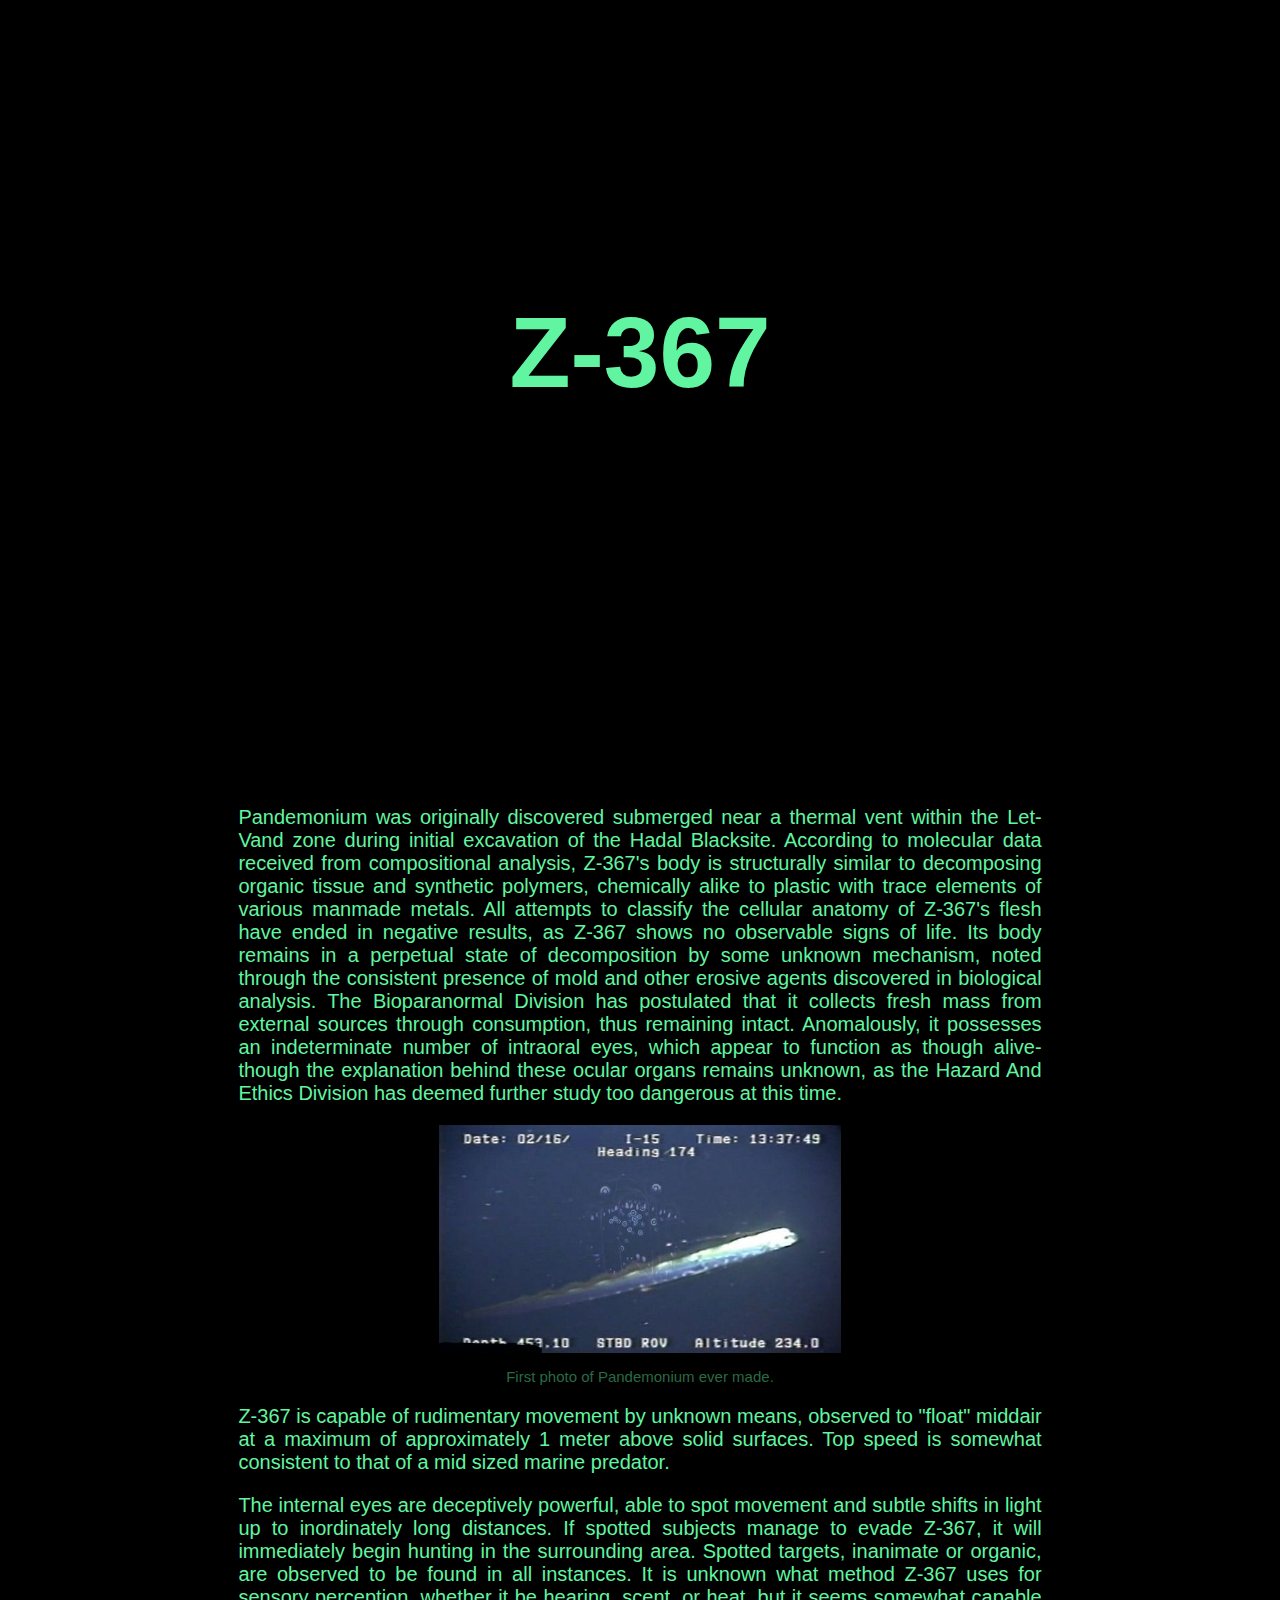
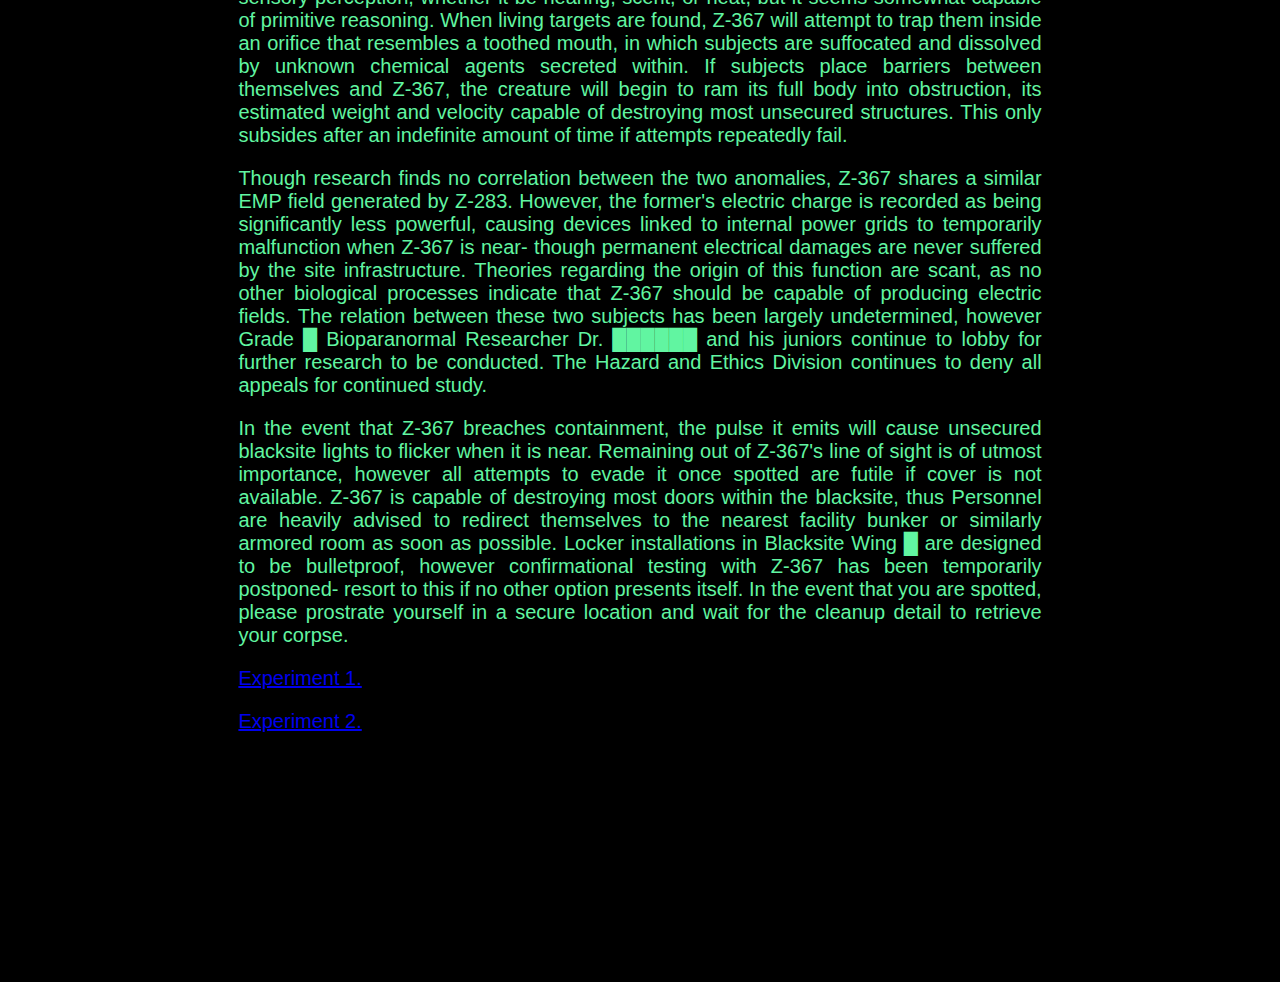
<file: index.html>
<!DOCTYPE HTML>
<html>

<!-- ------------------------------------ -->
<head>
    <meta charset="utf-8">
    <title>Z-367 "PANDEMONIUM"</title>
    <link rel="stylesheet" href="style.css">

</head>
<!-- ------------------------------------ -->
<body>
 <header>
 </header>
<!-- ====== -->
 <nav>

 </nav>
<!-- ====== -->
 <main>

<p>ㅤㅤ   </p>
<div class="content" data-text="PANDEMONIUM">Z-367</div>
<p>ㅤㅤ   </p>
<p>ㅤㅤ   </p>
<p>ㅤㅤ   </p>
<p>ㅤㅤ   </p>
<p>ㅤㅤ   </p>
<p>ㅤㅤ   </p>
<p>ㅤㅤ   </p>
<p>ㅤㅤ   </p>
<p class="first">    Pandemonium was originally discovered submerged near a thermal vent within the Let-Vand zone during initial excavation of the Hadal Blacksite. According to molecular data received from compositional analysis, Z-367's body is structurally similar to decomposing organic tissue and synthetic polymers, chemically alike to plastic with trace elements of various manmade metals. All attempts to classify the cellular anatomy of Z-367's flesh have ended in negative results, as Z-367 shows no observable signs of life. Its body remains in a perpetual state of decomposition by some unknown mechanism, noted through the consistent presence of mold and other erosive agents discovered in biological analysis. The Bioparanormal Division has postulated that it collects fresh mass from external sources through consumption, thus remaining intact. Anomalously, it possesses an indeterminate number of intraoral eyes, which appear to function as though alive-though the explanation behind these ocular organs remains unknown, as the Hazard And Ethics Division has deemed further study too dangerous at this time. </p>
<p> </p>

<img src="0992a6000ee8cf1753d3f98dbde0ebd5.jpg" alt="First photo of Pandemonium ever made">
<p class="photo-desc">First photo of Pandemonium ever made.</p>

<p> </p>
<p class="second">    Z-367 is capable of rudimentary movement by unknown means, observed to "float" middair at a maximum of approximately 1 meter above solid surfaces. Top speed is somewhat consistent to that of a mid sized marine predator. </p>
<p> </p>
<p> </p>
<p class="third">    The internal eyes are deceptively powerful, able to spot movement and subtle shifts in light up to inordinately long distances. If spotted subjects manage to evade Z-367, it will immediately begin hunting in the surrounding area. Spotted targets, inanimate or organic, are observed to be found in all instances. It is unknown what method Z-367 uses for sensory perception, whether it be hearing, scent, or heat, but it seems somewhat capable of primitive reasoning. When living targets are found, Z-367 will attempt to trap them inside an orifice that resembles a toothed mouth, in which subjects are suffocated and dissolved by unknown chemical agents secreted within. If subjects place barriers between themselves and Z-367, the creature will begin to ram its full body into obstruction, its estimated weight and velocity capable of destroying most unsecured structures. This only subsides after an indefinite amount of time if attempts repeatedly fail. </p>
<p> </p>
<p> </p>
<p> </p>
<p class="fourth">    Though research finds no correlation between the two anomalies, Z-367 shares a similar EMP field generated by Z-283. However, the former's electric charge is recorded as being significantly less powerful, causing devices linked to internal power grids to temporarily malfunction when Z-367 is near- though permanent electrical damages are never suffered by the site infrastructure. Theories regarding the origin of this function are scant, as no other biological processes indicate that Z-367 should be capable of producing electric fields. The relation between these two subjects has been largely undetermined, however Grade █ Bioparanormal Researcher Dr. ██████ and his juniors continue to lobby for further research to be conducted. The Hazard and Ethics Division continues to deny all appeals for continued study. </p>
<p> </p>
<p> </p>
<p> </p>
<p class="fifth">    In the event that Z-367 breaches containment, the pulse it emits will cause unsecured blacksite lights to flicker when it is near. Remaining out of Z-367's line of sight is of utmost importance, however all attempts to evade it once spotted are futile if cover is not available. Z-367 is capable of destroying most doors within the blacksite, thus Personnel are heavily advised to redirect themselves to the nearest facility bunker or similarly armored room as soon as possible. Locker installations in Blacksite Wing █ are designed to be bulletproof, however confirmational testing with Z-367 has been temporarily postponed- resort to this if no other option presents itself. In the event that you are spotted, please prostrate yourself in a secure location and wait for the cleanup detail to retrieve your corpse. </p>
 
<p><a href="page1.html">Experiment 1.</a></p>
<p><a href="page2.html">Experiment 2.</a></p>
     
</main>
<!-- ====== -->
 <footer>
     
 </footer>
  
</body>
</file>
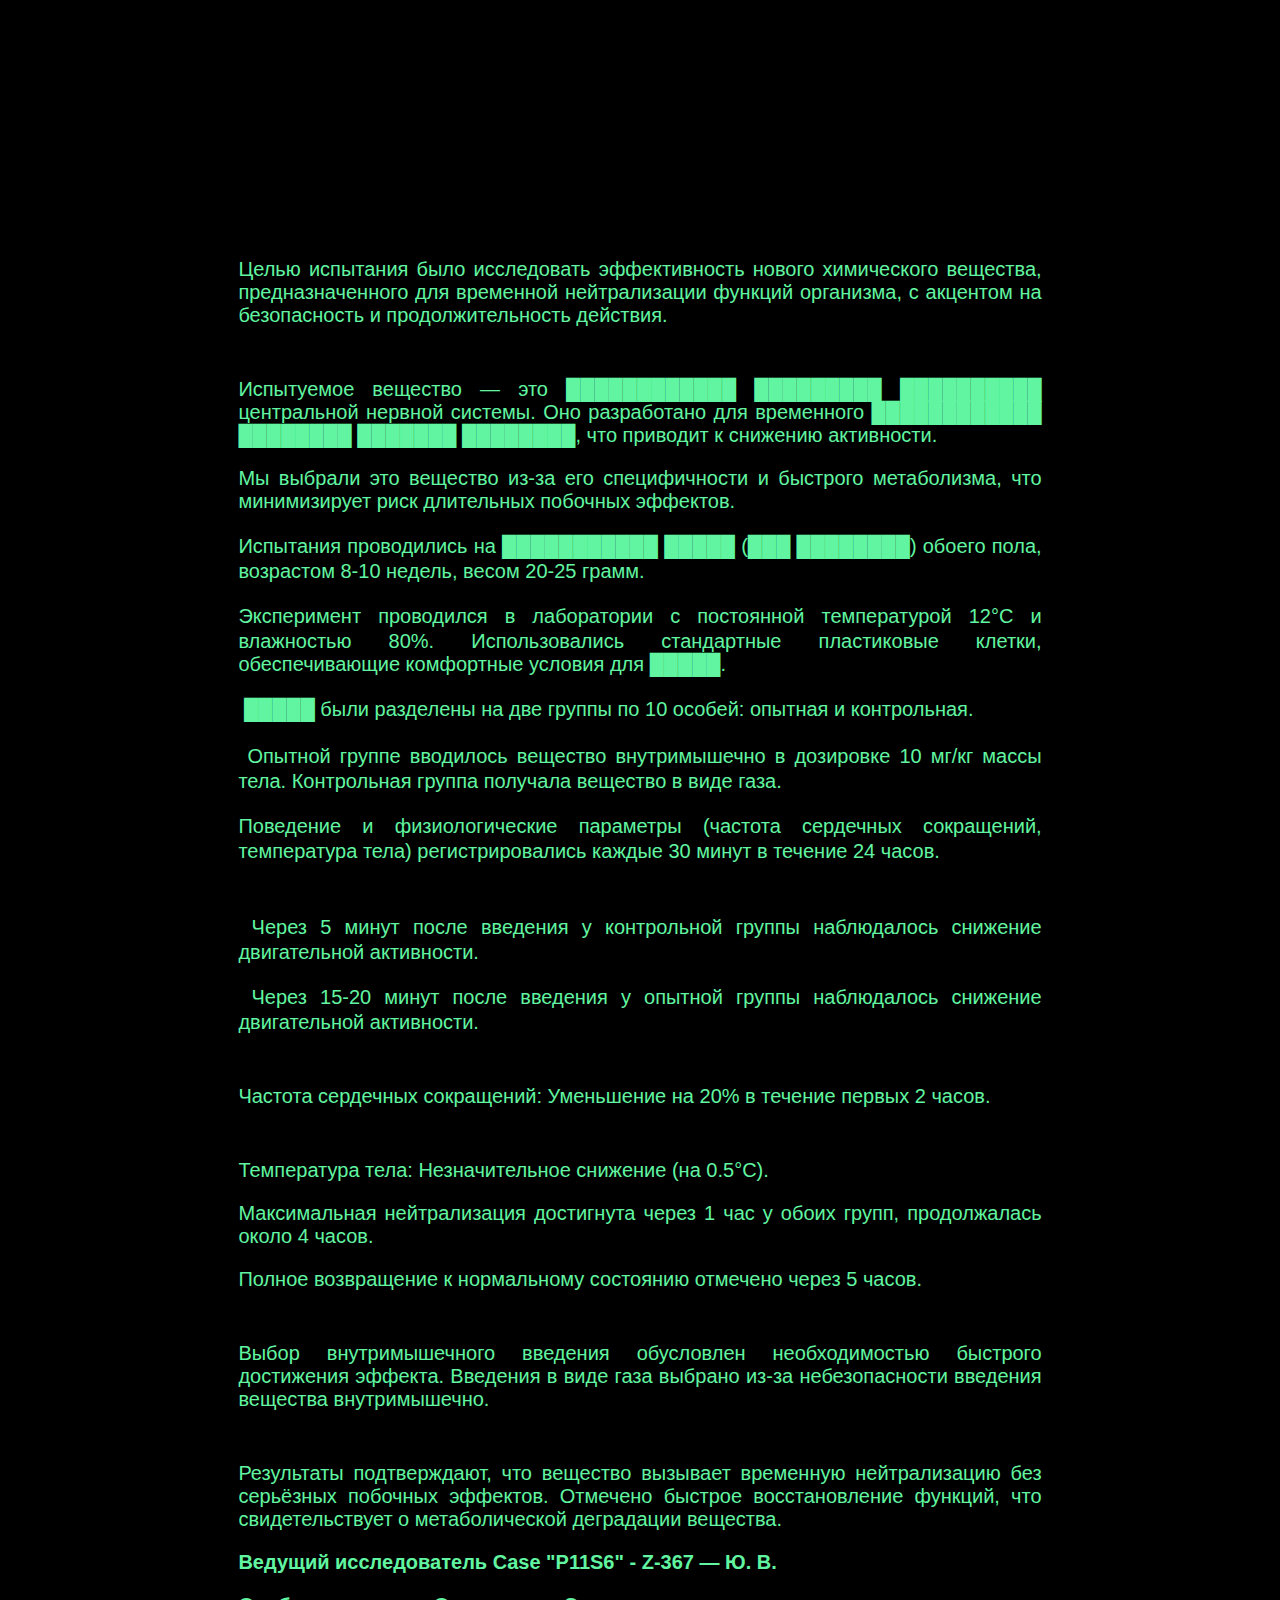
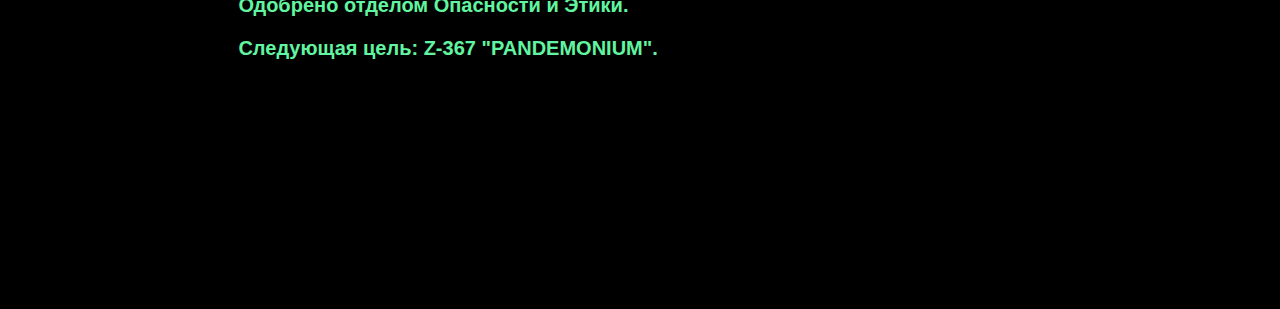
<file: page1.html>
<!DOCTYPE HTML>
<html>

<!-- ------------------------------------ -->
<head>
    <meta charset="utf-8">
    <title>Z-367 "PANDEMONIUM"</title>
    <link rel="stylesheet" href="style.css">

</head>
<!-- ------------------------------------ -->
<body>
 <header>
 </header>
<!-- ====== -->
 <nav>

 </nav>
<!-- ====== -->
 <main>
<p>Целью испытания было исследовать эффективность нового химического вещества, предназначенного для временной нейтрализации функций организма, с акцентом на безопасность и продолжительность действия.</p>

ㅤ<p> Испытуемое вещество — это ████████████ █████████ ██████████ центральной нервной системы. Оно разработано для временного ████████████ ████████ ███████ ████████, что приводит к снижению активности.</p>

<p>Мы выбрали это вещество из-за его специфичности и быстрого метаболизма, что минимизирует риск длительных побочных эффектов.</p>




<p>ㅤИспытания проводились на ███████████ █████ (███ ████████) обоего пола, возрастом 8-10 недель, весом 20-25 грамм.</p>

<p>ㅤЭксперимент проводился в лаборатории с постоянной температурой 12°C и влажностью 80%. Использовались стандартные пластиковые клетки, обеспечивающие комфортные условия для █████.</p>

<p>ㅤㅤ █████ были разделены на две группы по 10 особей: опытная и контрольная.</p>
<p>ㅤㅤ Опытной группе вводилось вещество внутримышечно в дозировке 10 мг/кг массы тела. Контрольная группа получала вещество в виде газа.</p>
<p>ㅤㅤПоведение и физиологические параметры (частота сердечных сокращений, температура тела) регистрировались каждые 30 минут в течение 24 часов.</p>

ㅤ
ㅤ

<p>ㅤ Через 5 минут после введения у контрольной группы наблюдалось снижение двигательной активности.</p>
<p>ㅤ Через 15-20 минут после введения у опытной группы наблюдалось снижение двигательной активности.</p>

ㅤㅤ<p> Частота сердечных сокращений: Уменьшение на 20% в течение первых 2 часов.</p>
ㅤㅤ<p> Температура тела: Незначительное снижение (на 0.5°C).</p>

<p>Максимальная нейтрализация достигнута через 1 час у обоих групп, продолжалась около 4 часов.</p>
<p>Полное возвращение к нормальному состоянию отмечено через 5 часов.</p>

ㅤ<p>Выбор внутримышечного введения обусловлен необходимостью быстрого достижения эффекта. Введения в виде газа выбрано из-за небезопасности введения вещества внутримышечно.</p>
ㅤ

ㅤ<p> Результаты подтверждают, что вещество вызывает временную нейтрализацию без серьёзных побочных эффектов. Отмечено быстрое восстановление функций, что свидетельствует о метаболической деградации вещества.</p>

<p><b>Ведущий исследователь Case "P11S6" - Z-367 — Ю. В.</b></p>
<p><b>Одобрено отделом Опасности и Этики.</b></p>

<p><b>Следующая цель: Z-367 "PANDEMONIUM".</b></p>
 </main>
<!-- ====== -->
<FOOTER>
    
</FOOTER>
</file>
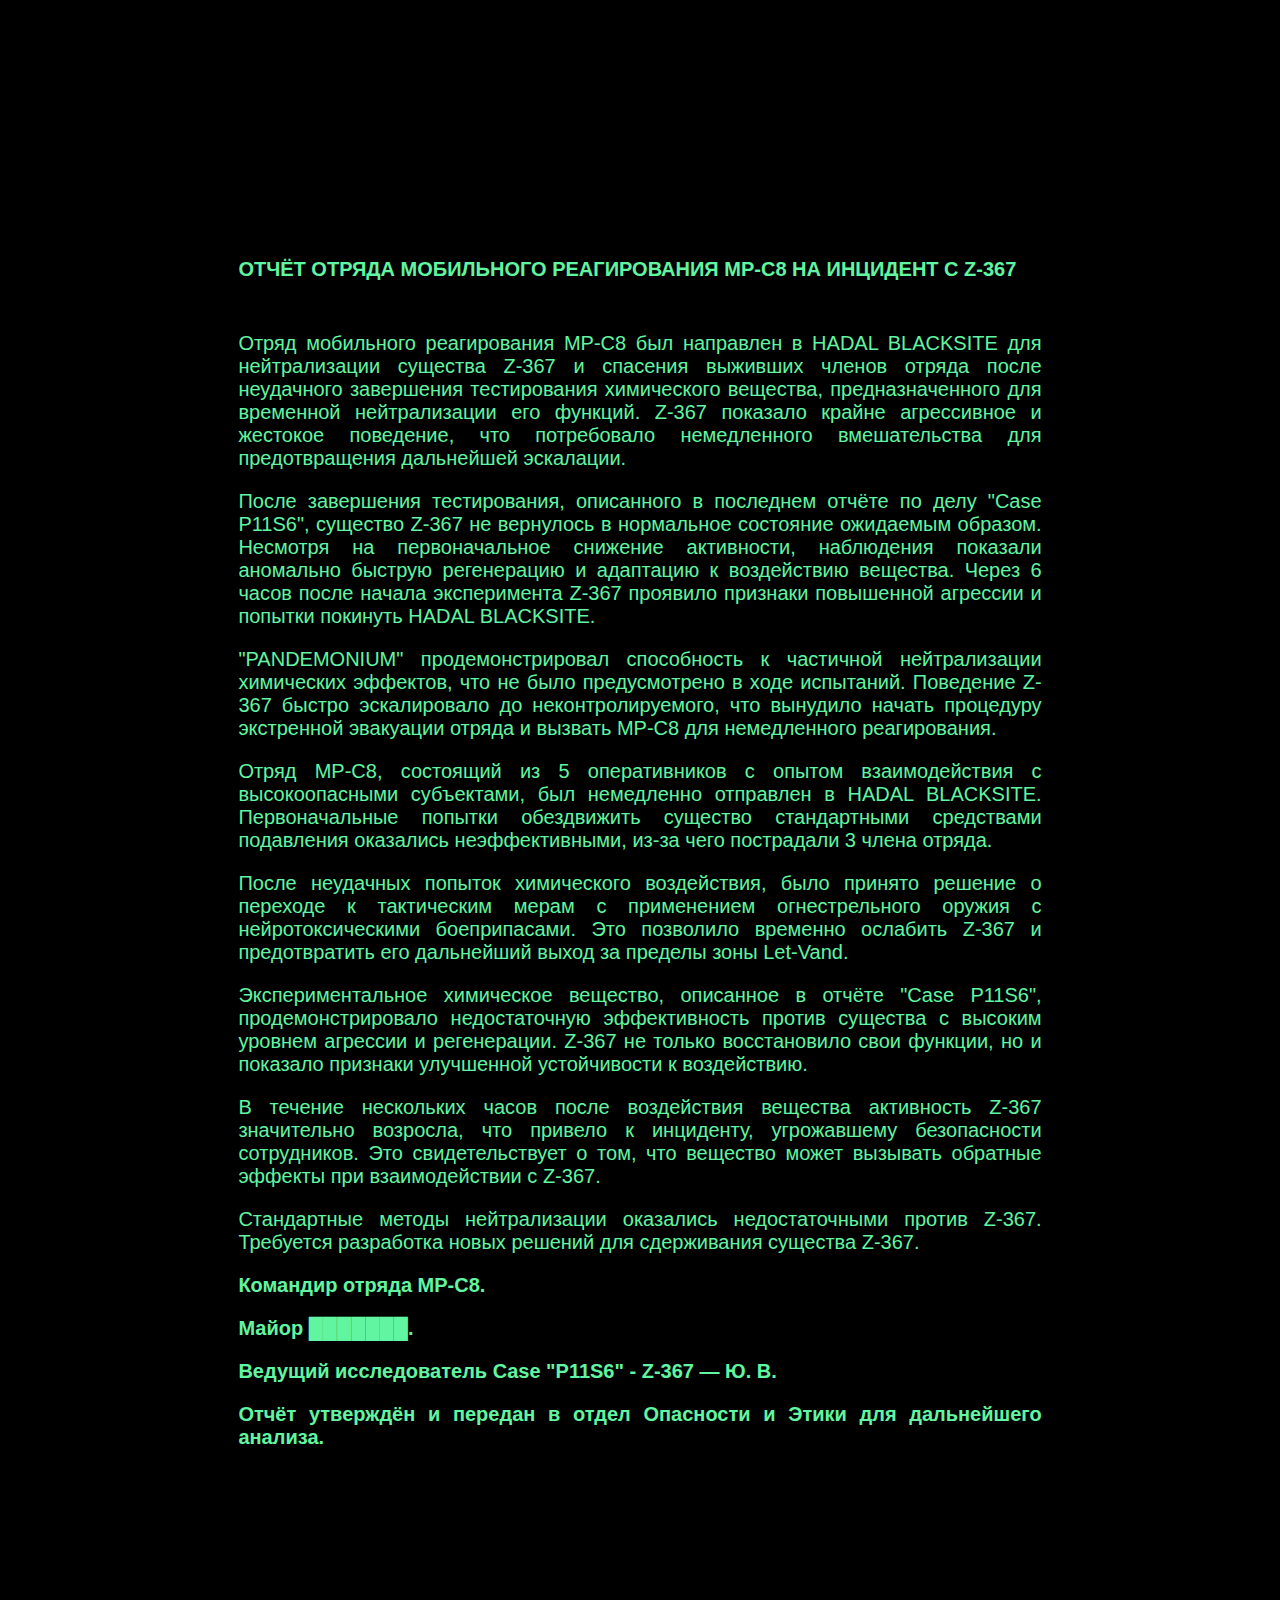
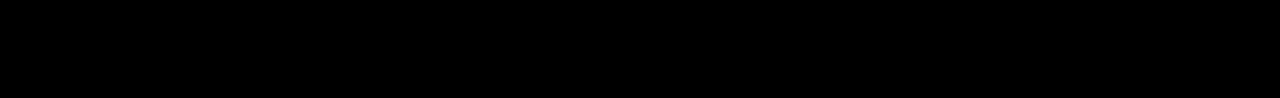
<file: page2.html>
<!DOCTYPE HTML>
<html>

<!-- ------------------------------------ -->
<head>
    <meta charset="utf-8">
    <title>Z-367 "PANDEMONIUM"</title>
    <link rel="stylesheet" href="style.css">

</head>
<!-- ------------------------------------ -->
<body>
 <header>
 </header>
<!-- ====== -->
 <nav>

 </nav>
<!-- ====== -->
 <main>
   
<p><b>ОТЧЁТ ОТРЯДА МОБИЛЬНОГО РЕАГИРОВАНИЯ МР-С8 НА ИНЦИДЕНТ С Z-367</b></p>


ㅤ<p>Отряд мобильного реагирования МР-С8 был направлен в НADAL BLACKSITE для нейтрализации существа Z-367 и спасения выживших членов отряда после неудачного завершения тестирования химического вещества, предназначенного для временной нейтрализации его функций. Z-367 показало крайне агрессивное и жестокое поведение, что потребовало немедленного вмешательства для предотвращения дальнейшей эскалации.</p>


<p>После завершения тестирования, описанного в последнем отчёте по делу "Case P11S6", существо Z-367 не вернулось в нормальное состояние ожидаемым образом. Несмотря на первоначальное снижение активности, наблюдения показали аномально быструю регенерацию и адаптацию к воздействию вещества. Через 6 часов после начала эксперимента Z-367 проявило признаки повышенной агрессии и попытки покинуть HADAL BLACKSITE. </p>

<p>"PANDEMONIUM" продемонстрировал способность к частичной нейтрализации химических эффектов, что не было предусмотрено в ходе испытаний. Поведение Z-367 быстро эскалировало до неконтролируемого, что вынудило начать процедуру экстренной эвакуации отряда и вызвать МР-С8 для немедленного реагирования.</p>



<p>Отряд МР-С8, состоящий из 5 оперативников с опытом взаимодействия с высокоопасными субъектами, был немедленно отправлен в HADAL BLACKSITE.  Первоначальные попытки обездвижить существо стандартными средствами подавления оказались неэффективными, из-за чего пострадали 3 члена отряда.</p>

<p>После неудачных попыток химического воздействия, было принято решение о переходе к тактическим мерам с применением огнестрельного оружия с нейротоксическими боеприпасами. Это позволило временно ослабить Z-367 и предотвратить его дальнейший выход за пределы зоны Let-Vand.</p>


 <p>Экспериментальное химическое вещество, описанное в отчёте "Case P11S6", продемонстрировало недостаточную эффективность против существа с высоким уровнем агрессии и регенерации. Z-367 не только восстановило свои функции, но и показало признаки улучшенной устойчивости к воздействию.</p>

 <p>В течение нескольких часов после воздействия вещества активность Z-367 значительно возросла, что привело к инциденту, угрожавшему безопасности сотрудников. Это свидетельствует о том, что вещество может вызывать обратные эффекты при взаимодействии с Z-367.</p>



<p>Стандартные методы нейтрализации оказались недостаточными против Z-367. Требуется разработка новых решений для сдерживания существа Z-367.</p>

<p><b>Командир отряда МР-С8.</b></p>
<p><b>Майор ███████.</b></p>
<p><b>Ведущий исследователь Case "P11S6" - Z-367 — Ю. В.</b></p>
<p><b>Отчёт утверждён и передан в отдел Опасности и Этики для дальнейшего анализа.</b></p>

 </main>
<!-- ====== -->
<FOOTER>
    
</FOOTER>
</file>
<file: style.css>
.color1 {color: #f2b18d;}
.color2 {color: #f1c87d;}
.color3 {color: #122b54;}
.color4 {color: #12697a;}
.color5 {color: #1abbaa;}


p {
  color: #61f5a1;
  font-family: 'Orbitron', sans-serif;
  font-size: 20px;
  text-align: justify ;
  margin-bottom: 10px;
  
}

.photo-desc {
  color: #2a6a45;
  font-size: 15px;
  text-align: center; !important 
}

.first {
}
.second {
}
.third {
}
.fourth {
}
.fifth {
}

img {
  display: block;
  margin-left: auto;
  margin-right: auto;
  width: 50%;
}

.effect {
  font-size: 0;
  margin: 0;
  padding: 0;
  height: 100vh;
  max-height: 800px;
  overflow: hidden;
  display: inline-block;
  position: relative;
  cursor: pointer;
  background-position: center;
  background-color: transparent;
  background-size: cover;
  background-image: url('https://s13.postimg.cc/5n8xqtx9h/2_1.png');
}

.effect__img {
  opacity: 0;
  max-height: 100%;
  max-width: 100%;
  display: block;
}

.effect__caption {
  position: absolute;
  pointer-events: none;
  top: 45vh;
  width: 100%;
  font-size: 10vh;
  color: #5000aa;
  text-shadow: 2px 2px white;
  transition: opacity .2s ease-out;
  opacity: 1;
  z-index: 5;
}

.effect:after,
.effect:before {
  content: "";
  z-index: 3;
  display: block;
  top: 0;
  left: 0;
  opacity: 0.5;
  position: absolute;
  width: 100%;
  height: 100%;
  background: inherit;
  transition: all 0.2s ease-out;
}

.effect:hover .effect__caption {
  opacity: 0;
}

.effect--3d:hover {
  filter: brightness(90%);
}

.effect--3d:hover:before {
  left: -.5vh;
  filter: brightness(115%) hue-rotate(10deg);
}

.effect--3d:hover:after {
  left: .5vh;
  filter: brightness(115%) hue-rotate(270deg);
}

.effect--glitch:hover:before {
  clip: rect(28vh, 100vh, 38vh, 0vh);
  margin-left: -1vh;
  margin-top: .1vh;
  filter: brightness(150%) contrast(2);
  animation: shake-glitch--1 1.1s ease-in-out infinite;
}

.effect--glitch:hover:after {
  clip: rect(78vh, 100vh, 88vh, 0vh);
  margin-left: 1vh;
  filter: brightness(150%) contrast(2) hue-rotate(20deg);
  animation: shake-glitch--2 1.4s ease-in-out infinite;
}

.effect--vhs:hover:before {
  margin-top: .2vh;
  margin-left: .2vh;
  opacity: .6;
  filter: brightness(120%);
  animation: shake-vhs 1.1s ease infinite;
}

.effect--vhs:hover:after {
  background-color: black;
  background-image: linear-gradient(transparent 30%, rgba(189, 51, 188, .2) 50%);
  background-size: 10px 6px;
  animation: scroll 2s ease-in-out infinite;
}

.effect--gb:hover:after {
  opacity: 1;
  z-index: 2;
  filter: contrast(3) brightness(1.5) grayscale(1);
}

.effect--gb:hover:before {
  opacity: 1;
      background-image: -webkit-repeating-radial-gradient(center center, rgba(0, 0, 0, .9), rgba(0, 0, 0, .9) 1px, transparent 1px, transparent 100%);
    background-image: -o-repeating-radial-gradient(center center, rgba(0, 0, 0, .9), rgba(0, 0, 0, .9) 1px, transparent 1px, transparent 100%);
    background-image: repeating-radial-gradient(center center, rgba(0, 0, 0, .9), rgba(0, 0, 0, .9) 1px, transparent 1px, transparent 100%);
  background-size: 7px 7px;
}

@keyframes shake-glitch--1 {
  28% {
    clip: rect(28vh, 100vh, 38vh, 0vh);
    margin-left: -1vh;
  }
  30% {
    clip: rect(26vh, 100vh, 36vh, 10vh);
    margin-left: 0.1vh;
  }
  32% {
    clip: rect(28vh, 100vh, 38vh, 0vh);
    margin-left: -1vh;
  }
  34% {
    clip: rect(26vh, 100vh, 36vh, 10vh);
    margin-left: 0.1vh;
  }
  36% {
    clip: rect(28vh, 100vh, 38vh, 0vh);
    margin-left: -1vh;
  }
}

@keyframes shake-glitch--2 {
  68% {
    clip: rect(78vh, 100vh, 88vh, 0vh);
    margin-left: 1vh;
  }
  70% {
    clip: rect(56vh, 100vh, 56vh, 10vh);
    margin-left: 0.1vh;
  }
  72% {
    clip: rect(78vh, 100vh, 88vh, 0vh);
    margin-left: 1vh;
  }
  74% {
    clip: rect(56vh, 100vh, 56vh, 10vh);
    margin-left: 0.1vh;
  }
  76% {
    clip: rect(78vh, 100vh, 88vh, 0vh);
    margin-left: 1vh;
  }
}

@keyframes shake-vhs {
  30% {
    margin-left: 0;
  }
  60% {
    margin-left: .4vh;
  }
}

@keyframes scroll {
  30% {
    background-position: top;
  }
}








@import "https://fonts.googleapis.com/css?family=Orbitron";

html,
body {
  background-color: #000;
  text-align: center;
  padding: 10%;
}

.content {
  color: #62C85B;
  font-family: 'Orbitron', sans-serif;
  font-size: 100px;
  font-weight: bold;
  color: #61F5A1;
  position: relative;
}

@keyframes glitch-anim-1 {
  0% {
    clip: rect(60px, 1084px, 10px, 0);
  }
  5.8823529412% {
    clip: rect(104px, 1084px, 63px, 0);
  }
  11.7647058824% {
    clip: rect(67px, 1084px, 72px, 0);
  }
  17.6470588235% {
    clip: rect(61px, 1084px, 101px, 0);
  }
  23.5294117647% {
    clip: rect(5px, 1084px, 5px, 0);
  }
  29.4117647059% {
    clip: rect(105px, 1084px, 85px, 0);
  }
  35.2941176471% {
    clip: rect(40px, 1084px, 45px, 0);
  }
  41.1764705882% {
    clip: rect(9px, 1084px, 81px, 0);
  }
  47.0588235294% {
    clip: rect(62px, 1084px, 76px, 0);
  }
  52.9411764706% {
    clip: rect(72px, 1084px, 104px, 0);
  }
  58.8235294118% {
    clip: rect(99px, 1084px, 4px, 0);
  }
  64.7058823529% {
    clip: rect(43px, 1084px, 88px, 0);
  }
  70.5882352941% {
    clip: rect(78px, 1084px, 7px, 0);
  }
  76.4705882353% {
    clip: rect(12px, 1084px, 20px, 0);
  }
  82.3529411765% {
    clip: rect(112px, 1084px, 40px, 0);
  }
  88.2352941176% {
    clip: rect(106px, 1084px, 113px, 0);
  }
  94.1176470588% {
    clip: rect(69px, 1084px, 69px, 0);
  }
  100% {
    clip: rect(23px, 1084px, 68px, 0);
  }
}

@keyframes glitch-anim-2 {
  0% {
    clip: rect(114px, 1084px, 104px, 0);
  }
  5.8823529412% {
    clip: rect(91px, 1084px, 83px, 0);
  }
  11.7647058824% {
    clip: rect(64px, 1084px, 106px, 0);
  }
  17.6470588235% {
    clip: rect(115px, 1084px, 109px, 0);
  }
  23.5294117647% {
    clip: rect(66px, 1084px, 25px, 0);
  }
  29.4117647059% {
    clip: rect(59px, 1084px, 57px, 0);
  }
  35.2941176471% {
    clip: rect(115px, 1084px, 102px, 0);
  }
  41.1764705882% {
    clip: rect(94px, 1084px, 51px, 0);
  }
  47.0588235294% {
    clip: rect(17px, 1084px, 30px, 0);
  }
  52.9411764706% {
    clip: rect(111px, 1084px, 66px, 0);
  }
  58.8235294118% {
    clip: rect(58px, 1084px, 113px, 0);
  }
  64.7058823529% {
    clip: rect(69px, 1084px, 1px, 0);
  }
  70.5882352941% {
    clip: rect(108px, 1084px, 13px, 0);
  }
  76.4705882353% {
    clip: rect(32px, 1084px, 18px, 0);
  }
  82.3529411765% {
    clip: rect(33px, 1084px, 36px, 0);
  }
  88.2352941176% {
    clip: rect(92px, 1084px, 49px, 0);
  }
  94.1176470588% {
    clip: rect(3px, 1084px, 49px, 0);
  }
  100% {
    clip: rect(35px, 1084px, 86px, 0);
  }
}

.content:before,
.content:after {
  content: attr(data-text);
  position: absolute;
  top: 0;
  left: 0;
  width: 100%;
  background: black;
  clip: rect(0, 0, 0, 0);
}

.content:after {
  left: 2px;
  text-shadow: -1px 0 red;
  animation: glitch-anim-1 2s infinite linear alternate-reverse;
}

.content:before {
  left: -2px;
  text-shadow: 2px 0 blue;
  animation: glitch-anim-2 3s infinite linear alternate-reverse;
}
</file>
